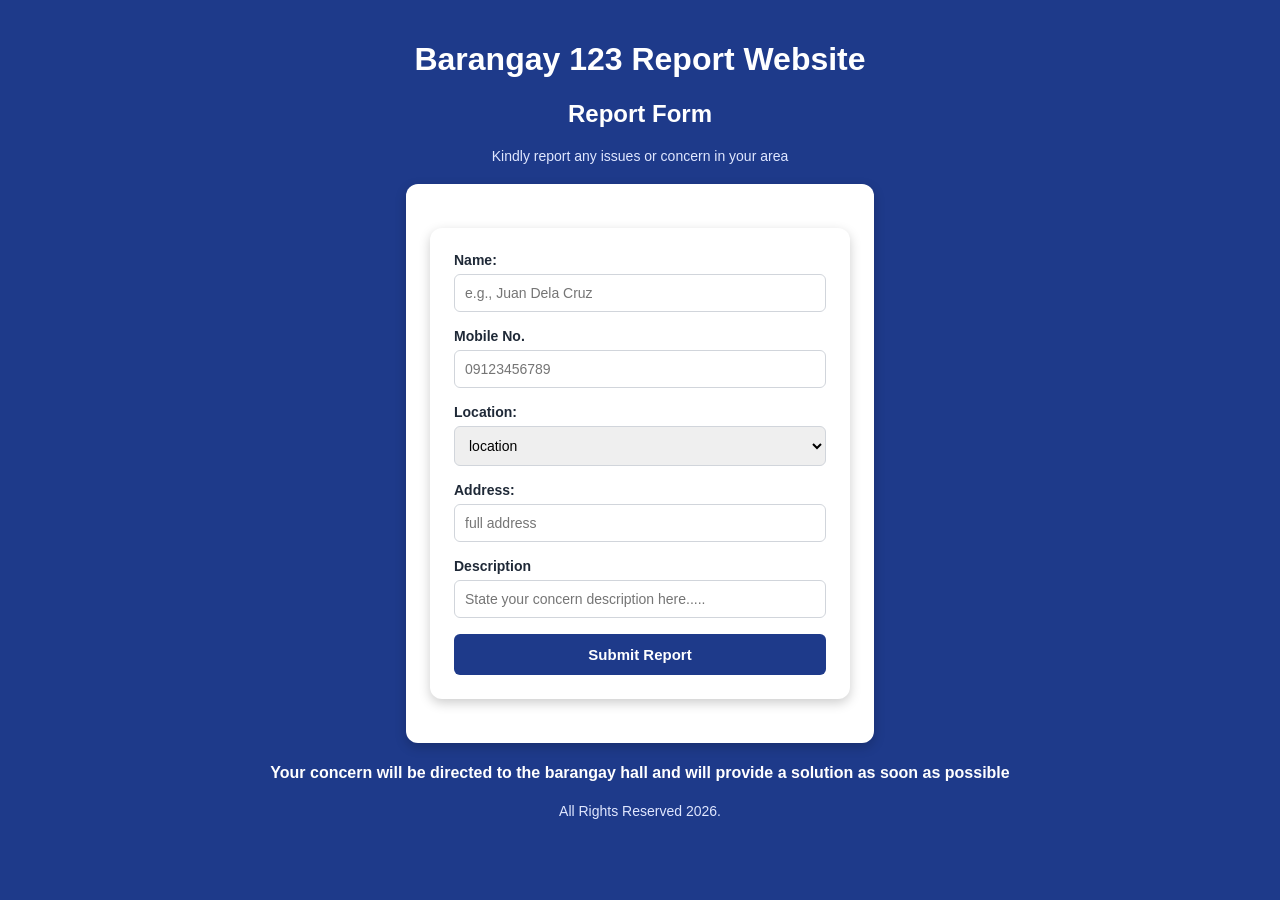
<file: static/index.html>
<!DOCTYPE html>
<html>
  <head>
    <title>Barangay 123 Report Website</title>
    <link rel="stylesheet" href="styles.css">
  </head>
  <body>
    <h1>Barangay 123 Report Website</h1>
    <h2>Report Form</h2>
    <p>Kindly report any issues or concern in your area</p>

    <!-- 1. Wrapped in form-card -->
    <div class="form-card">
      
      <!-- THE FORM -->
      <form id="enrollmentForm">
        <div class="form-group">
          <label for="name">Name:</label>
          <input type="text" id="name" placeholder="e.g., Juan Dela Cruz" required>
        </div>

        <div class="form-group">
          <label for="mobilenumber">Mobile No.</label>
          <input type="number" id="mobilenumber" placeholder="09123456789" required>
        </div>

        <div class="form-group">
          <label for="location">Location:</label>
          <select id="location" required>
            <option value="">location</option>
            <option value="sitio munayan">sitio munayan</option>
            <option value="sitio bulangan">sitio bulangan</option>
            <option value="sitio calamaisan">sitio calamaisan</option>
          </select>
        </div>

        <div class="form-group">
          <label for="address">Address:</label>
          <input type="text" id="address" placeholder="full address" required>
        </div>

        <div class="form-group">
          <label for="description">Description</label>
          <input type="text" id="description" placeholder="State your concern description here....." required>
        </div>

        <button type="submit" id="submitBtn">Submit Report</button>
      </form>

      <!-- SUCCESS DISPLAY -->
      <div id="successCard" class="hidden">
        <div class="success-icon">✓</div>
        <h3>Report Submitted!</h3>
        <p class="success-subtext">Thank you for helping keep our community safe. Your report has been logged.</p>
          
        <div class="report-summary">
          <p><strong>Status:</strong> <span class="badge">Pending Barangay Review</span></p>
          <p><strong>Reporter:</strong> <span id="summaryName"></span></p>
          <p><strong>Mobile:</strong> <span id="summaryMobile"></span></p>
          <p><strong>Location:</strong> <span id="summaryLocation"></span></p>
          <p><strong>Description:</strong> <span id="summaryDesc"></span></p>
        </div>

        <button id="resetBtn" type="button">Submit Another Report</button>
      </div>

    </div> <!-- Closing .form-card -->

    <h4>Your concern will be directed to the barangay hall and will provide a solution as soon as possible</h4>
    <p>All Rights Reserved 2026.</p>

    <script src="script.js"></script>
  </body>
</html>
</file>
<file: static/styles.css>
/* 1. Page Background (Deep Civic Blue) */
body {
  background-color: #1E3A8A;
  font-family: Arial, sans-serif;
  margin: 0;
  padding: 20px;
}

/* 2. Main Page Titles */
h1, h2, h4 {
  color: #FFFFFF;
  text-align: center;
}

p {
  color: #E0E7FF;
  font-family: Arial, sans-serif;
  font-size: 14px;
  text-align: center;
}

/* 3. Form Card Container (White Card with Subtle Shadow) */
#enrollmentForm {
  background-color: #FFFFFF;
  border-radius: 12px;
  padding: 24px;
  max-width: 420px;
  margin: 20px auto;
  box-shadow: 0 4px 12px rgba(0, 0, 0, 0.2);
}

/* 4. Form Group Layout (Stacks Label above Input) */
.form-group {
  display: flex;
  flex-direction: column;
  margin-bottom: 16px;
}

/* 5. Labels & Input Styling */
label {
  color: #1F2937; /* Dark Charcoal for high readability on white */
  font-weight: bold;
  font-size: 14px;
  margin-bottom: 6px;
}

input, select {
  padding: 10px;
  border: 1px solid #D1D5DB; /* Soft gray border */
  border-radius: 6px;
  font-size: 14px;
  width: 100%;
  box-sizing: border-box; /* Ensures padding doesn't overflow container width */
}

input:focus, select:focus {
  outline: 2px solid #1E3A8A; /* Highlights blue when typing */
  border-color: transparent;
}

/* 6. Submit Button Style */
#submitBtn {
  display: block;
  width: 100%;
  padding: 12px;
  margin-top: 10px;
  border: none;
  border-radius: 6px;
  background-color: #1E3A8A; /* Matching Deep Blue */
  color: #FFFFFF;
  font-weight: bold;
  font-size: 15px;
  cursor: pointer;
}

#submitBtn:hover {
  background-color: #1D4ED8; /* Slightly lighter blue on touch/hover */
}

/* 7. Submission Success Message Container */
#confirmationMessage {
  text-align: center;
  margin-top: 15px;
}

/* Container card */
.form-card {
  background-color: #FFFFFF;
  border-radius: 12px;
  padding: 24px;
  max-width: 420px;
  margin: 20px auto;
  box-shadow: 0 4px 12px rgba(0, 0, 0, 0.2);
}

/* Hide helper class */
.hidden {
  display: none !important;
}

/* Success Card UI */
#successCard {
  text-align: center;
}

.success-icon {
  width: 56px;
  height: 56px;
  background-color: #D1FAE5;
  color: #059669;
  font-size: 28px;
  font-weight: bold;
  border-radius: 50%;
  display: flex;
  align-items: center;
  justify-content: center;
  margin: 0 auto 12px auto;
}

#successCard h3 {
  color: #1F2937;
  margin-bottom: 6px;
}

.success-subtext {
  color: #4B5563 !important;
  font-size: 13px !important;
  margin-bottom: 16px;
}

/* Summary Box */
.report-summary {
  background-color: #F3F4F6;
  padding: 12px 16px;
  border-radius: 8px;
  text-align: left;
  margin-bottom: 20px;
}

.report-summary p {
  color: #374151 !important;
  font-size: 13px !important;
  text-align: left !important;
  margin: 6px 0;
}

.badge {
  background-color: #FEF3C7;
  color: #D97706;
  font-weight: bold;
  padding: 2px 8px;
  border-radius: 10px;
  font-size: 11px;
}

/* Reset button */
#resetBtn {
  width: 100%;
  padding: 12px;
  background-color: #1E3A8A;
  color: #FFFFFF;
  border: none;
  border-radius: 6px;
  font-weight: bold;
  cursor: pointer;
}
</file>
